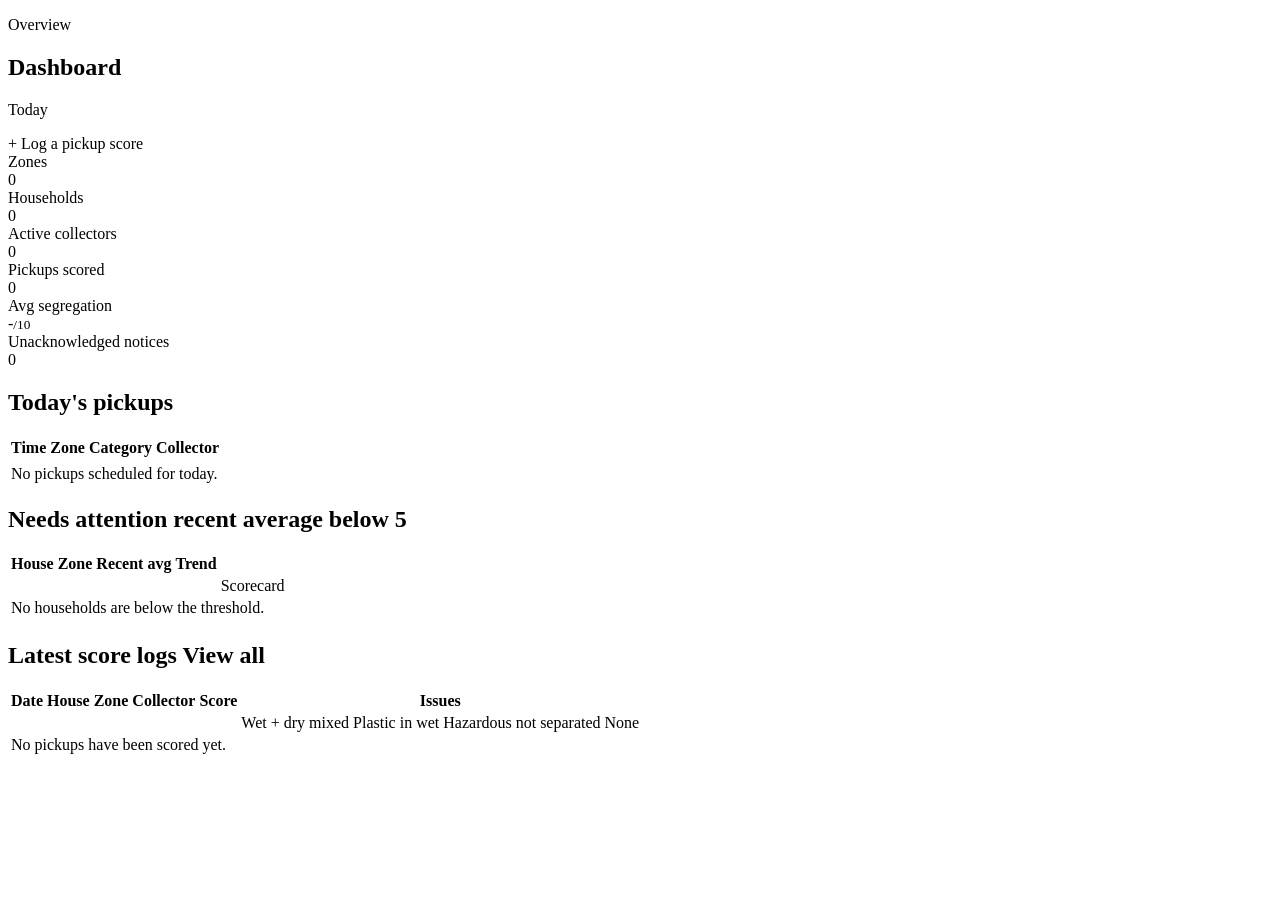
<file: src/main/resources/templates/index.html>
<!DOCTYPE html>
<html lang="en" xmlns:th="http://www.thymeleaf.org">
<head>
    <meta charset="UTF-8">
    <meta name="viewport" content="width=device-width, initial-scale=1.0">
    <title>Dashboard - Waste Collection</title>
    <link rel="stylesheet" th:href="@{/css/style.css}">
</head>
<body>
<div class="app-shell">
    <div th:replace="~{fragments/layout :: sidebar}"></div>

    <main class="main-content">
        <div class="page-head">
            <div>
                <p class="page-eyebrow">Overview</p>
                <h2 class="page-title">Dashboard</h2>
                <p class="page-sub" th:text="${#temporals.format(today, 'EEEE, d MMMM yyyy')}">Today</p>
            </div>
            <a class="btn btn-primary" th:href="@{/scores}">+ Log a pickup score</a>
        </div>

        <div class="stats">
            <a class="stat" th:href="@{/zones}">
                <div class="label">Zones</div>
                <div class="value" th:text="${zoneCount}">0</div>
            </a>
            <a class="stat" th:href="@{/households}">
                <div class="label">Households</div>
                <div class="value" th:text="${householdCount}">0</div>
            </a>
            <a class="stat" th:href="@{/collectors}">
                <div class="label">Active collectors</div>
                <div class="value" th:text="${collectorCount}">0</div>
            </a>
            <a class="stat" th:href="@{/scores}">
                <div class="label">Pickups scored</div>
                <div class="value" th:text="${scoreCount}">0</div>
            </a>
            <a class="stat" th:href="@{/reports}">
                <div class="label">Avg segregation</div>
                <div class="value">
                    <span th:text="${averageScore != null ? averageScore : '-'}">-</span><small>/10</small>
                </div>
            </a>
            <a class="stat" th:href="@{/notices}">
                <div class="label">Unacknowledged notices</div>
                <div class="value" th:text="${pendingNotices}">0</div>
            </a>
        </div>

        <div class="grid-2">
            <div class="panel">
                <h2>Today's pickups <span class="hint" th:text="${#lists.size(todaySchedules)} + ' scheduled'"></span></h2>
                <div class="table-wrap">
                    <table>
                        <thead>
                        <tr><th>Time</th><th>Zone</th><th>Category</th><th>Collector</th></tr>
                        </thead>
                        <tbody>
                        <tr th:each="s : ${todaySchedules}">
                            <td class="num" th:text="${s.startTime != null ? #temporals.format(s.startTime, 'HH:mm') : '-'} + ${s.endTime != null ? ' – ' + #temporals.format(s.endTime, 'HH:mm') : ''}"></td>
                            <td th:text="${s.zone.name}"></td>
                            <td><span class="badge" th:classappend="'cat-' + ${#strings.toLowerCase(s.wasteCategory)}" th:text="${s.wasteCategory}"></span></td>
                            <td th:text="${s.collector != null ? s.collector.name : 'Unassigned'}" th:classappend="${s.collector == null} ? 'muted'"></td>
                        </tr>
                        <tr th:if="${#lists.isEmpty(todaySchedules)}">
                            <td colspan="4" class="empty">No pickups scheduled for today.</td>
                        </tr>
                        </tbody>
                    </table>
                </div>
            </div>

            <div class="panel">
                <h2>Needs attention <span class="hint">recent average below 5</span></h2>
                <div class="table-wrap">
                    <table>
                        <thead>
                        <tr><th>House</th><th>Zone</th><th>Recent avg</th><th>Trend</th><th></th></tr>
                        </thead>
                        <tbody>
                        <tr th:each="h : ${attention}">
                            <td th:text="${h.household.houseNumber} + ' · ' + ${h.household.ownerName}"></td>
                            <td th:text="${h.household.zone.name}"></td>
                            <td><span class="score-pill" th:attr="data-score=${h.recentAverage}" th:text="${h.recentAverage}"></span></td>
                            <td th:class="'trend-' + ${#strings.toLowerCase(h.trend)}" th:text="${h.trend}"></td>
                            <td class="actions"><a class="btn btn-secondary btn-sm" th:href="@{/households/{id}(id=${h.household.id})}">Scorecard</a></td>
                        </tr>
                        <tr th:if="${#lists.isEmpty(attention)}">
                            <td colspan="5" class="empty">No households are below the threshold.</td>
                        </tr>
                        </tbody>
                    </table>
                </div>
            </div>
        </div>

        <div class="panel" style="margin-top: 22px">
            <h2>Latest score logs <a class="hint" th:href="@{/scores}">View all</a></h2>
            <div class="table-wrap">
                <table>
                    <thead>
                    <tr><th>Date</th><th>House</th><th>Zone</th><th>Collector</th><th>Score</th><th>Issues</th></tr>
                    </thead>
                    <tbody>
                    <tr th:each="s : ${recentScores}">
                        <td class="num" th:text="${s.pickupDate}"></td>
                        <td><a th:href="@{/households/{id}(id=${s.household.id})}" th:text="${s.household.houseNumber}"></a></td>
                        <td th:text="${s.household.zone.name}"></td>
                        <td th:text="${s.collector != null ? s.collector.name : '-'}"></td>
                        <td><span class="score-pill" th:attr="data-score=${s.score}" th:text="${s.score} + '/10'"></span></td>
                        <td>
                            <div class="flags">
                                <span class="flag" th:if="${s.wetDryMixed}">Wet + dry mixed</span>
                                <span class="flag" th:if="${s.plasticInWetWaste}">Plastic in wet</span>
                                <span class="flag" th:if="${s.hazardousNotSeparated}">Hazardous not separated</span>
                                <span class="muted" th:unless="${s.wetDryMixed or s.plasticInWetWaste or s.hazardousNotSeparated}">None</span>
                            </div>
                        </td>
                    </tr>
                    <tr th:if="${#lists.isEmpty(recentScores)}">
                        <td colspan="6" class="empty">No pickups have been scored yet.</td>
                    </tr>
                    </tbody>
                </table>
            </div>
        </div>
    </main>
</div>

<script th:src="@{/js/script.js}"></script>
</body>
</html>
</file>
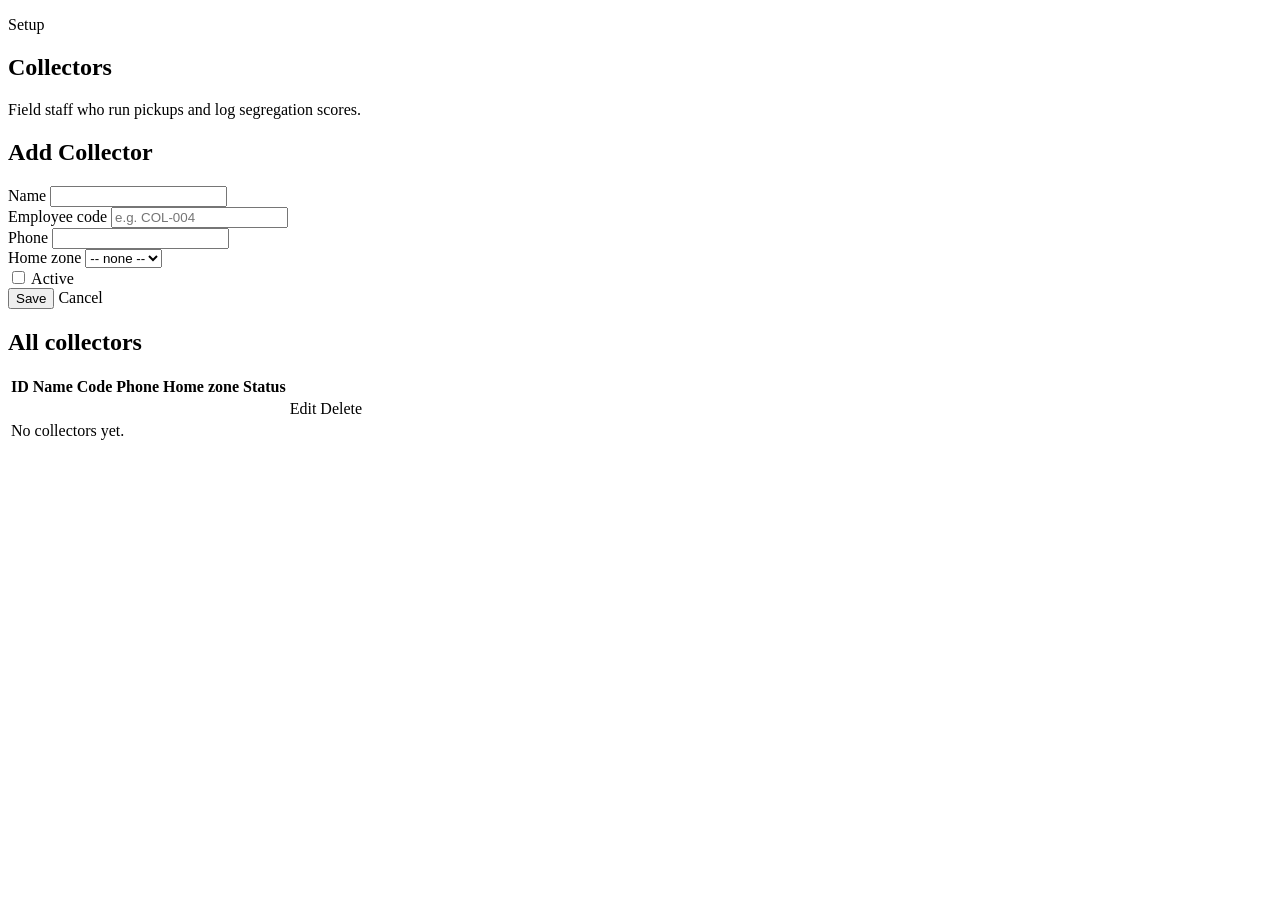
<file: src/main/resources/templates/collectors.html>
<!DOCTYPE html>
<html lang="en" xmlns:th="http://www.thymeleaf.org">
<head>
    <meta charset="UTF-8">
    <meta name="viewport" content="width=device-width, initial-scale=1.0">
    <title>Collectors - Waste Collection</title>
    <link rel="stylesheet" th:href="@{/css/style.css}">
</head>
<body>
<div class="app-shell">
    <div th:replace="~{fragments/layout :: sidebar}"></div>

    <main class="main-content">
        <div class="page-head">
            <div>
                <p class="page-eyebrow">Setup</p>
                <h2 class="page-title">Collectors</h2>
                <p class="page-sub">Field staff who run pickups and log segregation scores.</p>
            </div>
        </div>

        <div th:replace="~{fragments/layout :: flash}"></div>

        <div class="panel">
            <h2 th:text="${editing} ? 'Edit Collector' : 'Add Collector'">Add Collector</h2>
            <form class="entry-form" th:action="@{/collectors/save}" th:object="${collector}" method="post">
                <input type="hidden" th:field="*{id}">
                <div class="field">
                    <label for="name">Name</label>
                    <input type="text" th:field="*{name}" required maxlength="100">
                </div>
                <div class="field">
                    <label for="employeeCode">Employee code</label>
                    <input type="text" th:field="*{employeeCode}" placeholder="e.g. COL-004" maxlength="30">
                </div>
                <div class="field">
                    <label for="phone">Phone</label>
                    <input type="tel" th:field="*{phone}" pattern="[0-9+\- ]{6,15}" title="6 to 15 digits">
                </div>
                <div class="field">
                    <label for="zoneId">Home zone</label>
                    <select id="zoneId" name="zoneId">
                        <option value="">-- none --</option>
                        <option th:each="z : ${zones}" th:value="${z.id}" th:text="${z.name}"
                                th:selected="${collector.zone != null and collector.zone.id == z.id}"></option>
                    </select>
                </div>
                <div class="field">
                    <label class="check positive"><input type="checkbox" th:field="*{active}"> Active</label>
                </div>
                <div class="form-actions">
                    <button type="submit" class="btn btn-primary" th:text="${editing} ? 'Update' : 'Save'">Save</button>
                    <a th:if="${editing}" class="btn btn-secondary" th:href="@{/collectors}">Cancel</a>
                </div>
            </form>
        </div>

        <div class="panel">
            <h2>All collectors <span class="hint" th:text="${#lists.size(collectors)} + ' collectors'"></span></h2>
            <div class="table-wrap">
                <table>
                    <thead>
                    <tr><th>ID</th><th>Name</th><th>Code</th><th>Phone</th><th>Home zone</th><th>Status</th><th></th></tr>
                    </thead>
                    <tbody>
                    <tr th:each="c : ${collectors}">
                        <td class="num" th:text="${c.id}"></td>
                        <td th:text="${c.name}"></td>
                        <td th:text="${c.employeeCode}"></td>
                        <td th:text="${c.phone}"></td>
                        <td th:text="${c.zone != null ? c.zone.name : '-'}"></td>
                        <td>
                            <span class="badge" th:classappend="${c.active} ? 'grade-excellent' : 'status-inactive'"
                                  th:text="${c.active} ? 'Active' : 'Inactive'"></span>
                        </td>
                        <td class="actions">
                            <a class="btn btn-secondary btn-sm" th:href="@{/collectors/edit/{id}(id=${c.id})}">Edit</a>
                            <a class="btn btn-danger btn-sm delete-link" th:href="@{/collectors/delete/{id}(id=${c.id})}">Delete</a>
                        </td>
                    </tr>
                    <tr th:if="${#lists.isEmpty(collectors)}">
                        <td colspan="7" class="empty">No collectors yet.</td>
                    </tr>
                    </tbody>
                </table>
            </div>
        </div>
    </main>
</div>

<script th:src="@{/js/script.js}"></script>
</body>
</html>
</file>
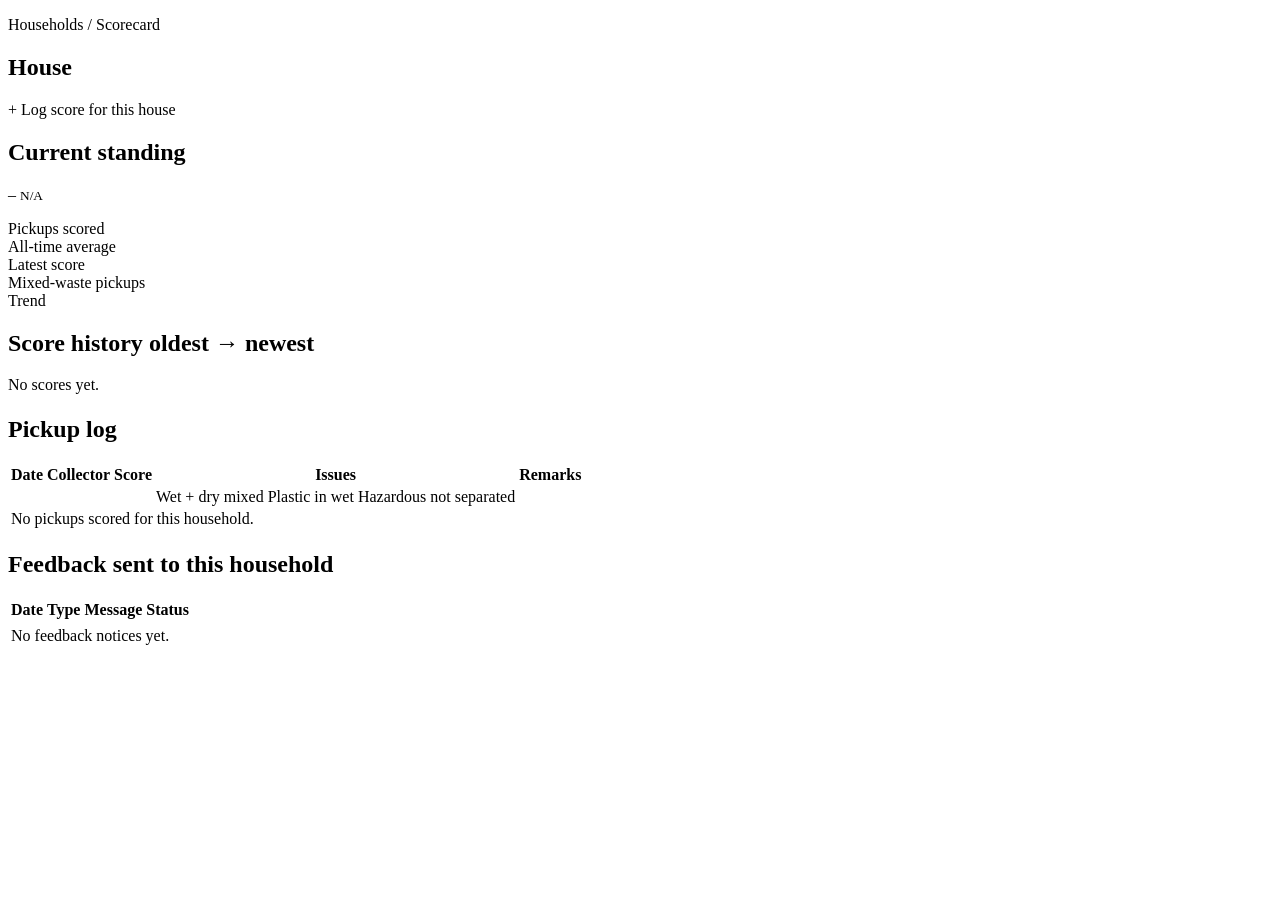
<file: src/main/resources/templates/household_scorecard.html>
<!DOCTYPE html>
<html lang="en" xmlns:th="http://www.thymeleaf.org">
<head>
    <meta charset="UTF-8">
    <meta name="viewport" content="width=device-width, initial-scale=1.0">
    <title>Household Scorecard - Waste Collection</title>
    <link rel="stylesheet" th:href="@{/css/style.css}">
</head>
<body>
<div class="app-shell">
    <div th:replace="~{fragments/layout :: sidebar}"></div>

    <main class="main-content">
        <div class="page-head">
            <div>
                <p class="page-eyebrow"><a th:href="@{/households}">Households</a> / Scorecard</p>
                <h2 class="page-title" th:text="'House ' + ${household.houseNumber} + ' – ' + ${household.ownerName}">House</h2>
                <p class="page-sub" th:text="${household.zone.name} + (${household.address} != null ? ' · ' + ${household.address} : '')"></p>
            </div>
            <a class="btn btn-primary" th:href="@{/scores(householdId=${household.id})}">+ Log score for this house</a>
        </div>

        <div class="grid-2">
            <div class="panel">
                <h2>Current standing <span class="hint" th:text="'last ' + ${recentWindow} + ' pickups'"></span></h2>
                <div class="scorecard-head">
                    <div class="big-score" th:classappend="'grade-' + ${#strings.toLowerCase(summary.grade == 'N/A' ? 'na' : summary.grade)}">
                        <span th:text="${summary.recentAverage != null ? summary.recentAverage : '–'}">–</span>
                        <small th:text="${summary.grade}">N/A</small>
                    </div>
                    <dl class="meta-list">
                        <dt>Pickups scored</dt><dd class="num" th:text="${summary.pickups}"></dd>
                        <dt>All-time average</dt><dd class="num" th:text="${summary.overallAverage != null ? summary.overallAverage : '-'}"></dd>
                        <dt>Latest score</dt><dd class="num" th:text="${summary.latestScore != null ? summary.latestScore + '/10' : '-'}"></dd>
                        <dt>Mixed-waste pickups</dt><dd class="num" th:text="${summary.mixedCount}"></dd>
                        <dt>Trend</dt><dd th:class="'trend-' + ${#strings.toLowerCase(summary.trend == 'No data' ? 'steady' : summary.trend)}" th:text="${summary.trend}"></dd>
                    </dl>
                </div>
            </div>

            <div class="panel">
                <h2>Score history <span class="hint">oldest → newest</span></h2>
                <div class="spark" th:unless="${#lists.isEmpty(scores)}">
                    <span th:each="i : ${#numbers.sequence(#lists.size(scores) - 1, 0, -1)}"
                          th:attr="data-value=${scores[i].score}"
                          th:title="${scores[i].pickupDate} + ': ' + ${scores[i].score} + '/10'"></span>
                </div>
                <p class="empty" th:if="${#lists.isEmpty(scores)}">No scores yet.</p>
            </div>
        </div>

        <div class="panel" style="margin-top: 22px">
            <h2>Pickup log</h2>
            <div class="table-wrap">
                <table>
                    <thead>
                    <tr><th>Date</th><th>Collector</th><th>Score</th><th>Issues</th><th>Remarks</th></tr>
                    </thead>
                    <tbody>
                    <tr th:each="s : ${scores}">
                        <td class="num" th:text="${s.pickupDate}"></td>
                        <td th:text="${s.collector != null ? s.collector.name : '-'}"></td>
                        <td><span class="score-pill" th:attr="data-score=${s.score}" th:text="${s.score} + '/10'"></span></td>
                        <td>
                            <div class="flags">
                                <span class="flag" th:if="${s.wetDryMixed}">Wet + dry mixed</span>
                                <span class="flag" th:if="${s.plasticInWetWaste}">Plastic in wet</span>
                                <span class="flag" th:if="${s.hazardousNotSeparated}">Hazardous not separated</span>
                            </div>
                        </td>
                        <td class="muted" th:text="${s.remarks}"></td>
                    </tr>
                    <tr th:if="${#lists.isEmpty(scores)}">
                        <td colspan="5" class="empty">No pickups scored for this household.</td>
                    </tr>
                    </tbody>
                </table>
            </div>
        </div>

        <div class="panel">
            <h2>Feedback sent to this household</h2>
            <div class="table-wrap">
                <table>
                    <thead>
                    <tr><th>Date</th><th>Type</th><th>Message</th><th>Status</th></tr>
                    </thead>
                    <tbody>
                    <tr th:each="n : ${notices}">
                        <td class="num" th:text="${n.issuedDate}"></td>
                        <td><span class="badge" th:classappend="'type-' + ${#strings.toLowerCase(n.noticeType)}" th:text="${n.noticeType}"></span></td>
                        <td class="notice-msg" th:text="${n.message}"></td>
                        <td><span class="badge" th:classappend="'status-' + ${#strings.toLowerCase(n.status)}" th:text="${n.status}"></span></td>
                    </tr>
                    <tr th:if="${#lists.isEmpty(notices)}">
                        <td colspan="4" class="empty">No feedback notices yet.</td>
                    </tr>
                    </tbody>
                </table>
            </div>
        </div>
    </main>
</div>

<script th:src="@{/js/script.js}"></script>
</body>
</html>
</file>
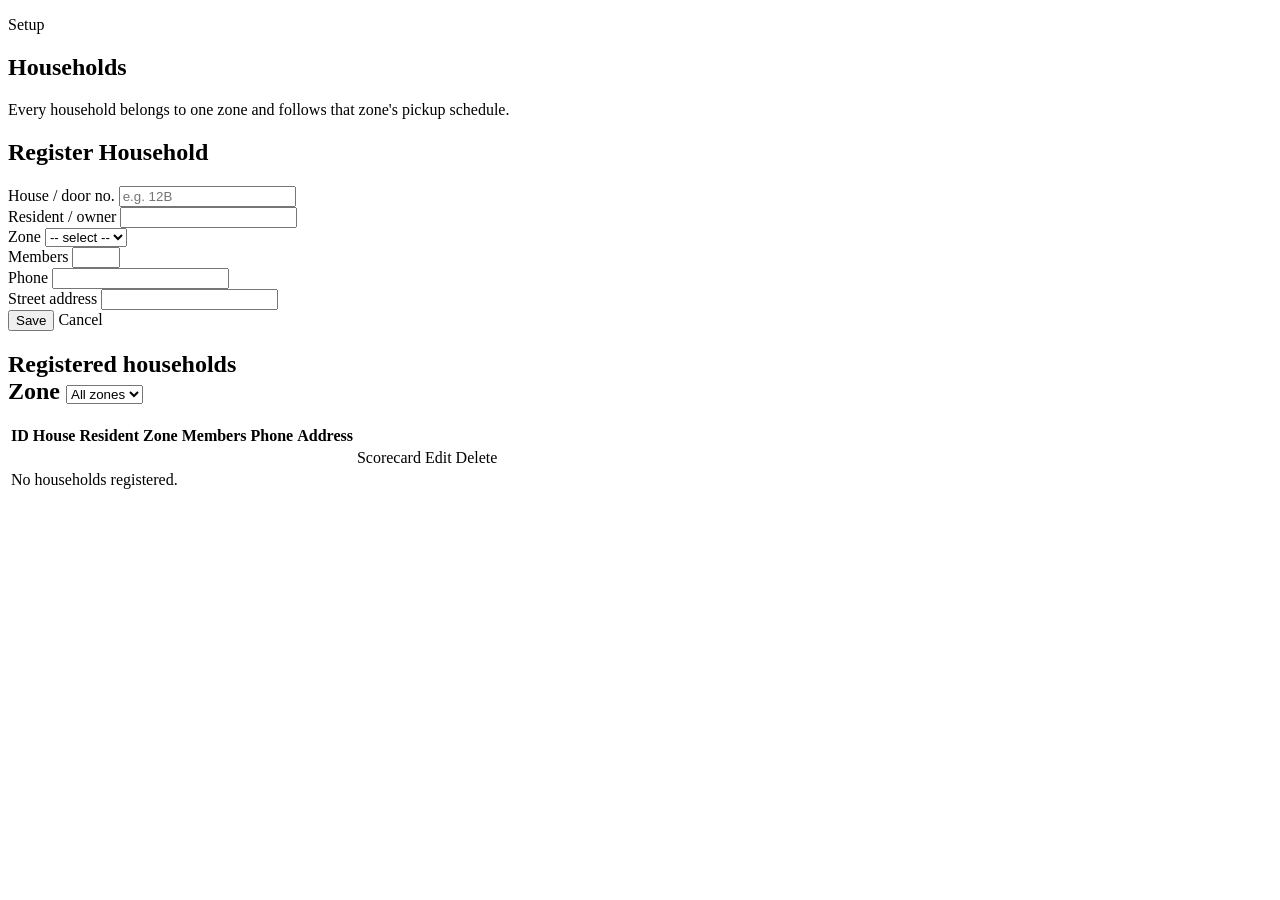
<file: src/main/resources/templates/households.html>
<!DOCTYPE html>
<html lang="en" xmlns:th="http://www.thymeleaf.org">
<head>
    <meta charset="UTF-8">
    <meta name="viewport" content="width=device-width, initial-scale=1.0">
    <title>Households - Waste Collection</title>
    <link rel="stylesheet" th:href="@{/css/style.css}">
</head>
<body>
<div class="app-shell">
    <div th:replace="~{fragments/layout :: sidebar}"></div>

    <main class="main-content">
        <div class="page-head">
            <div>
                <p class="page-eyebrow">Setup</p>
                <h2 class="page-title">Households</h2>
                <p class="page-sub">Every household belongs to one zone and follows that zone's pickup schedule.</p>
            </div>
        </div>

        <div th:replace="~{fragments/layout :: flash}"></div>

        <div class="panel">
            <h2 th:text="${editing} ? 'Edit Household' : 'Register Household'">Register Household</h2>
            <form class="entry-form" th:action="@{/households/save}" th:object="${household}" method="post">
                <input type="hidden" th:field="*{id}">
                <div class="field">
                    <label for="houseNumber">House / door no.</label>
                    <input type="text" th:field="*{houseNumber}" placeholder="e.g. 12B" required maxlength="30">
                </div>
                <div class="field">
                    <label for="ownerName">Resident / owner</label>
                    <input type="text" th:field="*{ownerName}" required maxlength="100">
                </div>
                <div class="field">
                    <label for="zoneId">Zone</label>
                    <select id="zoneId" name="zoneId" required>
                        <option value="">-- select --</option>
                        <option th:each="z : ${zones}" th:value="${z.id}" th:text="${z.name}"
                                th:selected="${household.zone != null and household.zone.id == z.id}"></option>
                    </select>
                </div>
                <div class="field">
                    <label for="memberCount">Members</label>
                    <input type="number" min="1" max="50" th:field="*{memberCount}">
                </div>
                <div class="field">
                    <label for="phone">Phone</label>
                    <input type="tel" th:field="*{phone}" pattern="[0-9+\- ]{6,15}" title="6 to 15 digits">
                </div>
                <div class="field">
                    <label for="address">Street address</label>
                    <input type="text" th:field="*{address}" maxlength="250">
                </div>
                <div class="form-actions">
                    <button type="submit" class="btn btn-primary" th:text="${editing} ? 'Update' : 'Save'">Save</button>
                    <a th:if="${editing}" class="btn btn-secondary" th:href="@{/households}">Cancel</a>
                </div>
            </form>
        </div>

        <div class="panel">
            <h2>
                <span>Registered households <span class="hint" th:text="${#lists.size(households)} + ' shown'"></span></span>
                <form class="filter-bar" th:action="@{/households}" method="get" th:unless="${editing}">
                    <label class="hint" for="filterZone">Zone</label>
                    <select id="filterZone" name="zoneId" class="auto-submit">
                        <option value="">All zones</option>
                        <option th:each="z : ${zones}" th:value="${z.id}" th:text="${z.name}"
                                th:selected="${selectedZoneId == z.id}"></option>
                    </select>
                </form>
            </h2>
            <div class="table-wrap">
                <table>
                    <thead>
                    <tr><th>ID</th><th>House</th><th>Resident</th><th>Zone</th><th>Members</th><th>Phone</th><th>Address</th><th></th></tr>
                    </thead>
                    <tbody>
                    <tr th:each="h : ${households}">
                        <td class="num" th:text="${h.id}"></td>
                        <td><a th:href="@{/households/{id}(id=${h.id})}" th:text="${h.houseNumber}"></a></td>
                        <td th:text="${h.ownerName}"></td>
                        <td th:text="${h.zone.name}"></td>
                        <td class="num" th:text="${h.memberCount}"></td>
                        <td th:text="${h.phone}"></td>
                        <td th:text="${h.address}"></td>
                        <td class="actions">
                            <a class="btn btn-secondary btn-sm" th:href="@{/households/{id}(id=${h.id})}">Scorecard</a>
                            <a class="btn btn-secondary btn-sm" th:href="@{/households/edit/{id}(id=${h.id})}">Edit</a>
                            <a class="btn btn-danger btn-sm delete-link" th:href="@{/households/delete/{id}(id=${h.id})}">Delete</a>
                        </td>
                    </tr>
                    <tr th:if="${#lists.isEmpty(households)}">
                        <td colspan="8" class="empty">No households registered.</td>
                    </tr>
                    </tbody>
                </table>
            </div>
        </div>
    </main>
</div>

<script th:src="@{/js/script.js}"></script>
</body>
</html>
</file>
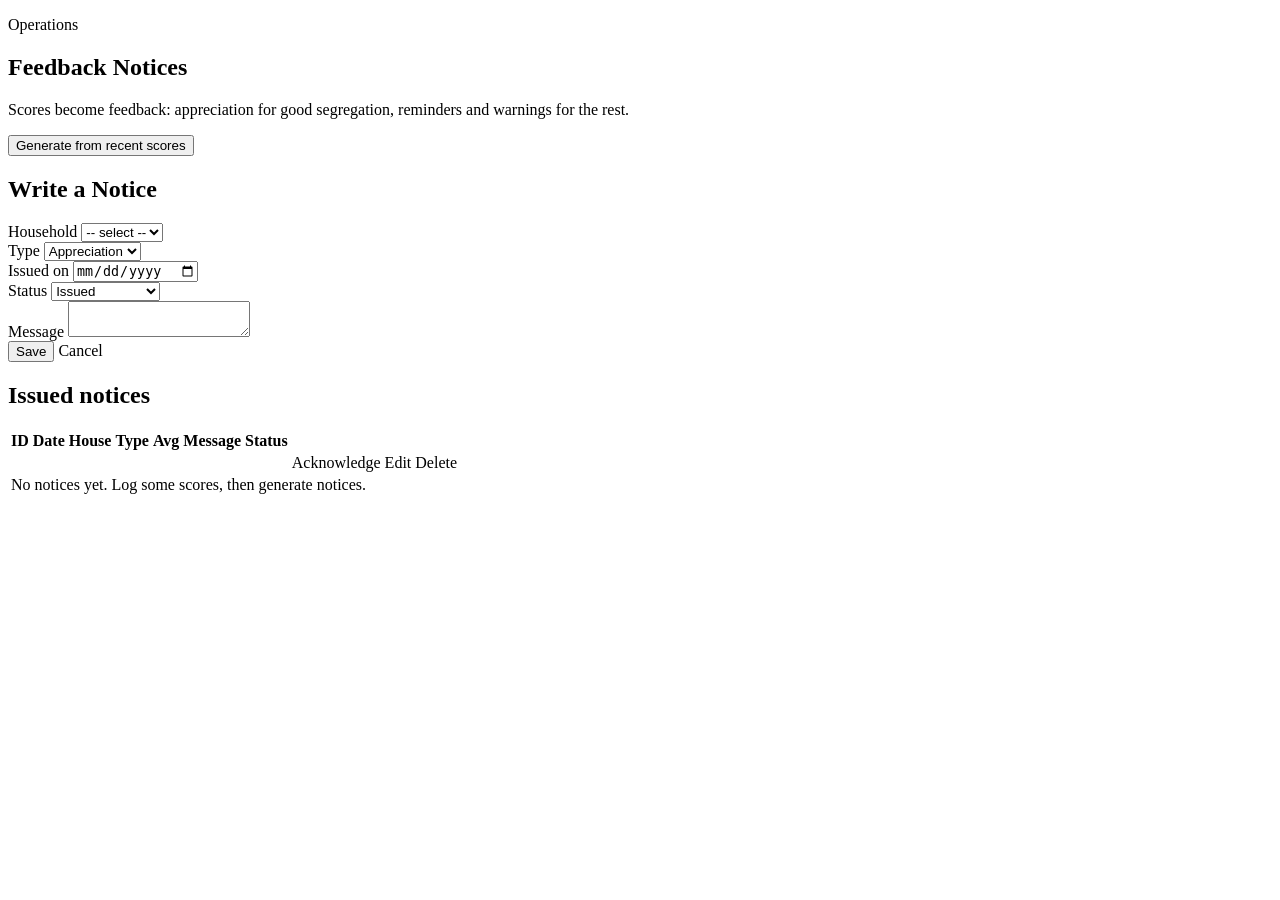
<file: src/main/resources/templates/notices.html>
<!DOCTYPE html>
<html lang="en" xmlns:th="http://www.thymeleaf.org">
<head>
    <meta charset="UTF-8">
    <meta name="viewport" content="width=device-width, initial-scale=1.0">
    <title>Feedback Notices - Waste Collection</title>
    <link rel="stylesheet" th:href="@{/css/style.css}">
</head>
<body>
<div class="app-shell">
    <div th:replace="~{fragments/layout :: sidebar}"></div>

    <main class="main-content">
        <div class="page-head">
            <div>
                <p class="page-eyebrow">Operations</p>
                <h2 class="page-title">Feedback Notices</h2>
                <p class="page-sub">Scores become feedback: appreciation for good segregation, reminders and warnings for the rest.</p>
            </div>
            <form th:action="@{/notices/generate}" method="post">
                <button type="submit" class="btn btn-primary">Generate from recent scores</button>
            </form>
        </div>

        <div th:replace="~{fragments/layout :: flash}"></div>

        <div class="panel">
            <h2 th:text="${editing} ? 'Edit Notice' : 'Write a Notice'">Write a Notice</h2>
            <form class="entry-form" th:action="@{/notices/save}" th:object="${notice}" method="post">
                <input type="hidden" th:field="*{id}">
                <input type="hidden" th:field="*{averageScore}">
                <div class="field">
                    <label for="householdId">Household</label>
                    <select id="householdId" name="householdId" required>
                        <option value="">-- select --</option>
                        <option th:each="h : ${households}" th:value="${h.id}"
                                th:text="${h.zone.name} + ' · ' + ${h.houseNumber} + ' – ' + ${h.ownerName}"
                                th:selected="${notice.household != null and notice.household.id == h.id}"></option>
                    </select>
                </div>
                <div class="field">
                    <label for="noticeType">Type</label>
                    <select th:field="*{noticeType}">
                        <option value="Appreciation">Appreciation</option>
                        <option value="Reminder">Reminder</option>
                        <option value="Warning">Warning</option>
                    </select>
                </div>
                <div class="field">
                    <label for="issuedDate">Issued on</label>
                    <input type="date" th:field="*{issuedDate}" required>
                </div>
                <div class="field">
                    <label for="status">Status</label>
                    <select th:field="*{status}">
                        <option value="Issued">Issued</option>
                        <option value="Acknowledged">Acknowledged</option>
                    </select>
                </div>
                <div class="field wide">
                    <label for="message">Message</label>
                    <textarea th:field="*{message}" maxlength="500" required></textarea>
                </div>
                <div class="form-actions">
                    <button type="submit" class="btn btn-primary" th:text="${editing} ? 'Update' : 'Save'">Save</button>
                    <a th:if="${editing}" class="btn btn-secondary" th:href="@{/notices}">Cancel</a>
                </div>
            </form>
        </div>

        <div class="panel">
            <h2>Issued notices <span class="hint" th:text="${#lists.size(notices)} + ' notices'"></span></h2>
            <div class="table-wrap">
                <table>
                    <thead>
                    <tr><th>ID</th><th>Date</th><th>House</th><th>Type</th><th>Avg</th><th>Message</th><th>Status</th><th></th></tr>
                    </thead>
                    <tbody>
                    <tr th:each="n : ${notices}">
                        <td class="num" th:text="${n.id}"></td>
                        <td class="num" th:text="${n.issuedDate}"></td>
                        <td><a th:href="@{/households/{id}(id=${n.household.id})}" th:text="${n.household.houseNumber} + ' – ' + ${n.household.ownerName}"></a></td>
                        <td><span class="badge" th:classappend="'type-' + ${#strings.toLowerCase(n.noticeType)}" th:text="${n.noticeType}"></span></td>
                        <td class="num" th:text="${n.averageScore != null ? n.averageScore : '-'}"></td>
                        <td class="notice-msg" th:text="${n.message}"></td>
                        <td><span class="badge" th:classappend="'status-' + ${#strings.toLowerCase(n.status)}" th:text="${n.status}"></span></td>
                        <td class="actions">
                            <a th:if="${n.status == 'Issued'}" class="btn btn-secondary btn-sm" th:href="@{/notices/acknowledge/{id}(id=${n.id})}">Acknowledge</a>
                            <a class="btn btn-secondary btn-sm" th:href="@{/notices/edit/{id}(id=${n.id})}">Edit</a>
                            <a class="btn btn-danger btn-sm delete-link" th:href="@{/notices/delete/{id}(id=${n.id})}">Delete</a>
                        </td>
                    </tr>
                    <tr th:if="${#lists.isEmpty(notices)}">
                        <td colspan="8" class="empty">No notices yet. Log some scores, then generate notices.</td>
                    </tr>
                    </tbody>
                </table>
            </div>
        </div>
    </main>
</div>

<script th:src="@{/js/script.js}"></script>
</body>
</html>
</file>
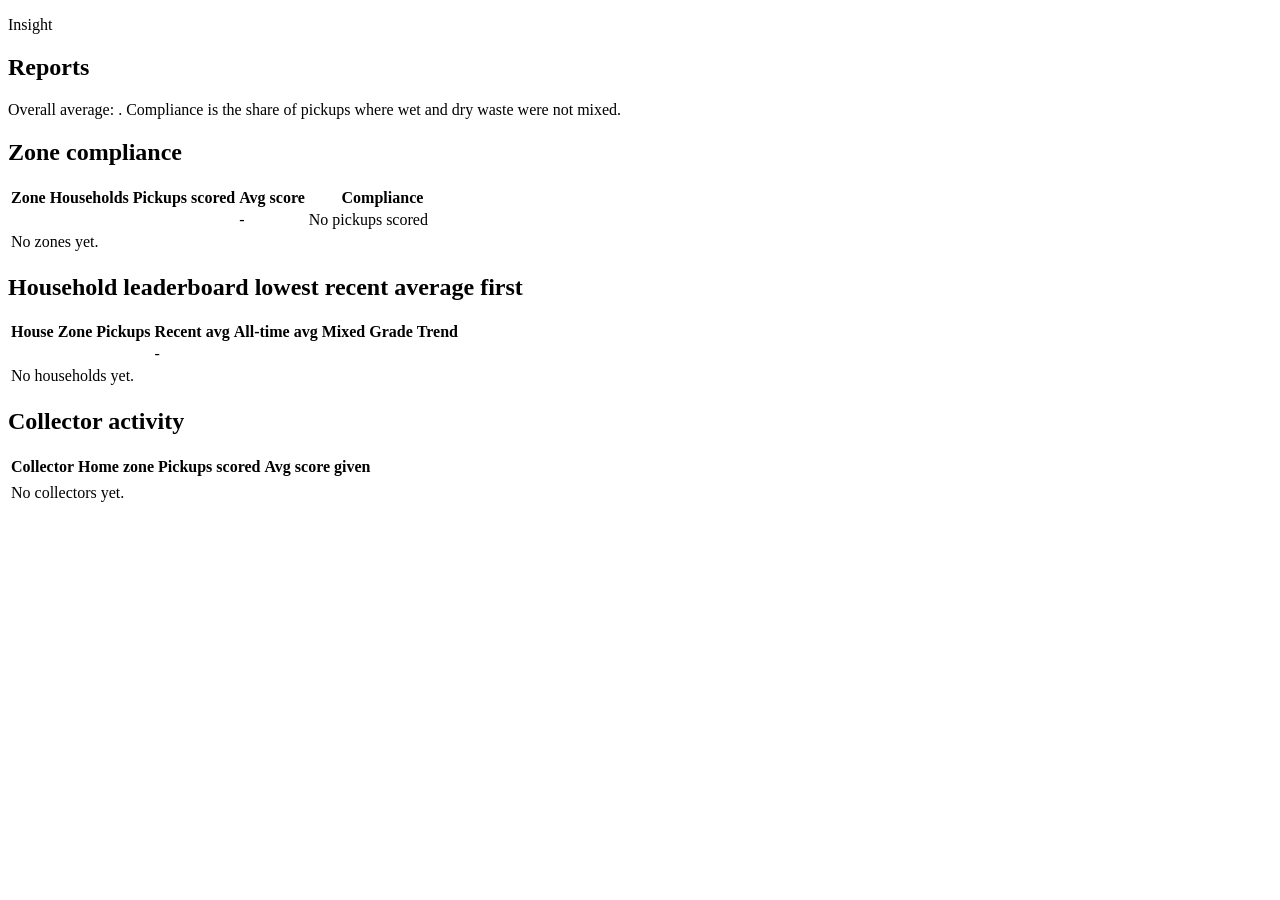
<file: src/main/resources/templates/reports.html>
<!DOCTYPE html>
<html lang="en" xmlns:th="http://www.thymeleaf.org">
<head>
    <meta charset="UTF-8">
    <meta name="viewport" content="width=device-width, initial-scale=1.0">
    <title>Reports - Waste Collection</title>
    <link rel="stylesheet" th:href="@{/css/style.css}">
</head>
<body>
<div class="app-shell">
    <div th:replace="~{fragments/layout :: sidebar}"></div>

    <main class="main-content">
        <div class="page-head">
            <div>
                <p class="page-eyebrow">Insight</p>
                <h2 class="page-title">Reports</h2>
                <p class="page-sub">
                    Overall average:
                    <b th:text="${overallAverage != null ? overallAverage + '/10' : 'no scores yet'}"></b>.
                    Compliance is the share of pickups where wet and dry waste were not mixed.
                </p>
            </div>
        </div>

        <div class="panel">
            <h2>Zone compliance</h2>
            <div class="table-wrap">
                <table>
                    <thead>
                    <tr><th>Zone</th><th>Households</th><th>Pickups scored</th><th>Avg score</th><th style="width: 34%">Compliance</th></tr>
                    </thead>
                    <tbody>
                    <tr th:each="z : ${zoneSummaries}">
                        <td th:text="${z.zone.name}"></td>
                        <td class="num" th:text="${z.households}"></td>
                        <td class="num" th:text="${z.pickups}"></td>
                        <td>
                            <span th:if="${z.averageScore != null}" class="score-pill" th:attr="data-score=${z.averageScore}" th:text="${z.averageScore}"></span>
                            <span th:unless="${z.averageScore != null}" class="muted">-</span>
                        </td>
                        <td>
                            <div class="bar-cell" th:if="${z.compliancePercent != null}">
                                <div class="bar"><span th:attr="data-width=${z.compliancePercent},data-tone='score'"></span></div>
                                <span class="num" th:text="${z.compliancePercent} + '%'"></span>
                            </div>
                            <span th:unless="${z.compliancePercent != null}" class="muted">No pickups scored</span>
                        </td>
                    </tr>
                    <tr th:if="${#lists.isEmpty(zoneSummaries)}">
                        <td colspan="5" class="empty">No zones yet.</td>
                    </tr>
                    </tbody>
                </table>
            </div>
        </div>

        <div class="panel">
            <h2>Household leaderboard <span class="hint">lowest recent average first</span></h2>
            <div class="table-wrap">
                <table>
                    <thead>
                    <tr><th>House</th><th>Zone</th><th>Pickups</th><th>Recent avg</th><th>All-time avg</th><th>Mixed</th><th>Grade</th><th>Trend</th></tr>
                    </thead>
                    <tbody>
                    <tr th:each="h : ${householdSummaries}">
                        <td><a th:href="@{/households/{id}(id=${h.household.id})}" th:text="${h.household.houseNumber} + ' – ' + ${h.household.ownerName}"></a></td>
                        <td th:text="${h.household.zone.name}"></td>
                        <td class="num" th:text="${h.pickups}"></td>
                        <td>
                            <span th:if="${h.recentAverage != null}" class="score-pill" th:attr="data-score=${h.recentAverage}" th:text="${h.recentAverage}"></span>
                            <span th:unless="${h.recentAverage != null}" class="muted">-</span>
                        </td>
                        <td class="num" th:text="${h.overallAverage != null ? h.overallAverage : '-'}"></td>
                        <td class="num" th:text="${h.mixedCount}"></td>
                        <td><span class="badge" th:classappend="'grade-' + ${h.grade == 'N/A' ? 'na' : #strings.toLowerCase(h.grade)}" th:text="${h.grade}"></span></td>
                        <td th:class="'trend-' + ${h.trend == 'No data' ? 'steady' : #strings.toLowerCase(h.trend)}" th:text="${h.trend}"></td>
                    </tr>
                    <tr th:if="${#lists.isEmpty(householdSummaries)}">
                        <td colspan="8" class="empty">No households yet.</td>
                    </tr>
                    </tbody>
                </table>
            </div>
        </div>

        <div class="panel">
            <h2>Collector activity</h2>
            <div class="table-wrap">
                <table>
                    <thead>
                    <tr><th>Collector</th><th>Home zone</th><th>Pickups scored</th><th>Avg score given</th></tr>
                    </thead>
                    <tbody>
                    <tr th:each="c : ${collectorSummaries}">
                        <td th:text="${c.collector.name}"></td>
                        <td th:text="${c.collector.zone != null ? c.collector.zone.name : '-'}"></td>
                        <td class="num" th:text="${c.logs}"></td>
                        <td class="num" th:text="${c.averageGiven != null ? c.averageGiven : '-'}"></td>
                    </tr>
                    <tr th:if="${#lists.isEmpty(collectorSummaries)}">
                        <td colspan="4" class="empty">No collectors yet.</td>
                    </tr>
                    </tbody>
                </table>
            </div>
        </div>
    </main>
</div>

<script th:src="@{/js/script.js}"></script>
</body>
</html>
</file>
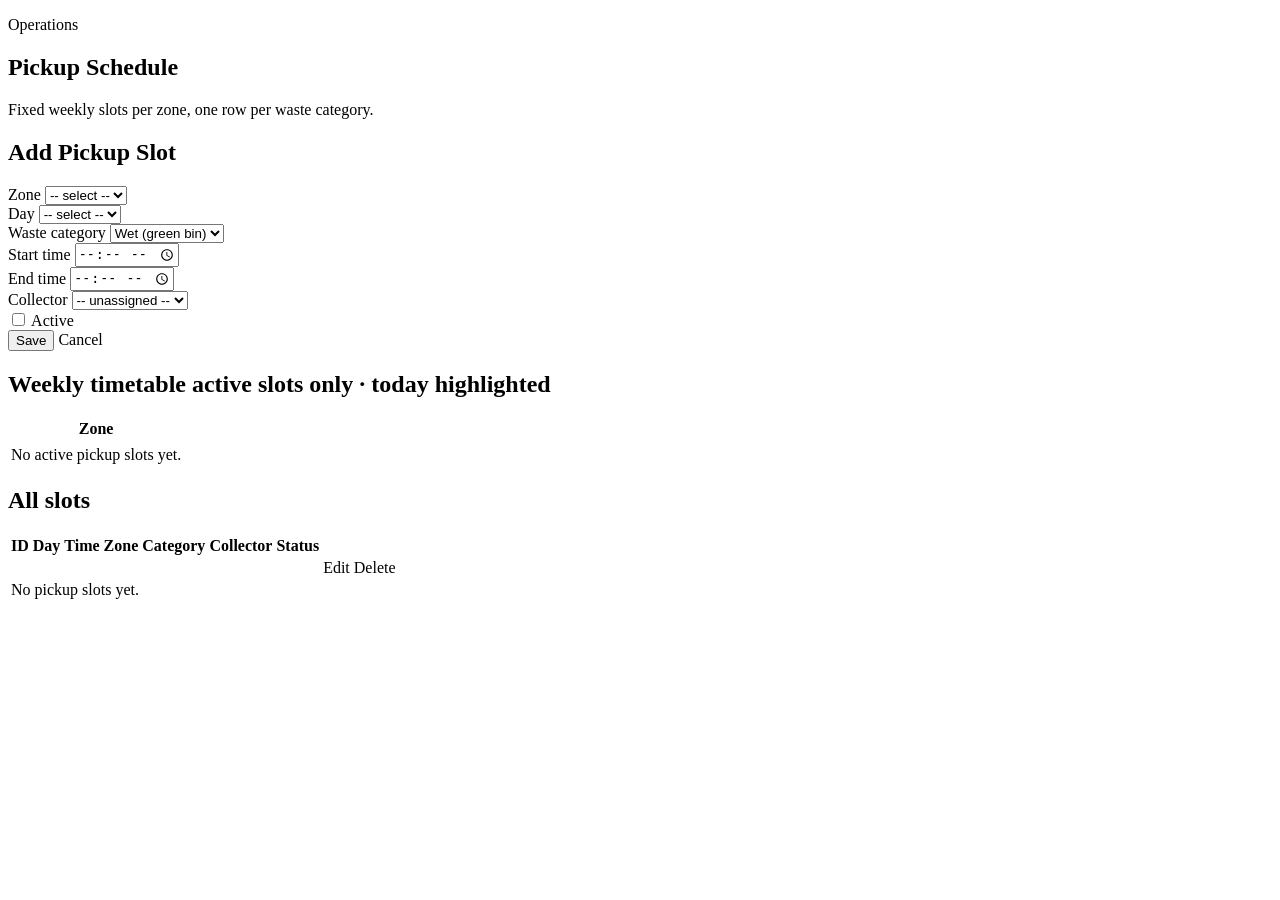
<file: src/main/resources/templates/schedules.html>
<!DOCTYPE html>
<html lang="en" xmlns:th="http://www.thymeleaf.org">
<head>
    <meta charset="UTF-8">
    <meta name="viewport" content="width=device-width, initial-scale=1.0">
    <title>Pickup Schedule - Waste Collection</title>
    <link rel="stylesheet" th:href="@{/css/style.css}">
</head>
<body>
<div class="app-shell">
    <div th:replace="~{fragments/layout :: sidebar}"></div>

    <main class="main-content">
        <div class="page-head">
            <div>
                <p class="page-eyebrow">Operations</p>
                <h2 class="page-title">Pickup Schedule</h2>
                <p class="page-sub">Fixed weekly slots per zone, one row per waste category.</p>
            </div>
        </div>

        <div th:replace="~{fragments/layout :: flash}"></div>

        <div class="panel">
            <h2 th:text="${editing} ? 'Edit Pickup Slot' : 'Add Pickup Slot'">Add Pickup Slot</h2>
            <form class="entry-form validate-times" th:action="@{/schedules/save}" th:object="${schedule}" method="post">
                <input type="hidden" th:field="*{id}">
                <div class="field">
                    <label for="zoneId">Zone</label>
                    <select id="zoneId" name="zoneId" required>
                        <option value="">-- select --</option>
                        <option th:each="z : ${zones}" th:value="${z.id}" th:text="${z.name}"
                                th:selected="${schedule.zone != null and schedule.zone.id == z.id}"></option>
                    </select>
                </div>
                <div class="field">
                    <label for="dayOfWeek">Day</label>
                    <select th:field="*{dayOfWeek}" required>
                        <option value="">-- select --</option>
                        <option th:each="d : ${days}" th:value="${d}" th:text="${#strings.capitalize(#strings.toLowerCase(d))}"></option>
                    </select>
                </div>
                <div class="field">
                    <label for="wasteCategory">Waste category</label>
                    <select th:field="*{wasteCategory}" required>
                        <option value="Wet">Wet (green bin)</option>
                        <option value="Dry">Dry (blue bin)</option>
                        <option value="Recyclable">Recyclable</option>
                        <option value="Hazardous">Hazardous</option>
                    </select>
                </div>
                <div class="field">
                    <label for="startTime">Start time</label>
                    <input type="time" th:field="*{startTime}" required>
                </div>
                <div class="field">
                    <label for="endTime">End time</label>
                    <input type="time" th:field="*{endTime}" required>
                </div>
                <div class="field">
                    <label for="collectorId">Collector</label>
                    <select id="collectorId" name="collectorId">
                        <option value="">-- unassigned --</option>
                        <option th:each="c : ${collectors}" th:value="${c.id}" th:text="${c.name}"
                                th:selected="${schedule.collector != null and schedule.collector.id == c.id}"></option>
                    </select>
                </div>
                <div class="field">
                    <label class="check positive"><input type="checkbox" th:field="*{active}"> Active</label>
                </div>
                <div class="form-actions">
                    <button type="submit" class="btn btn-primary" th:text="${editing} ? 'Update' : 'Save'">Save</button>
                    <a th:if="${editing}" class="btn btn-secondary" th:href="@{/schedules}">Cancel</a>
                </div>
            </form>
        </div>

        <div class="panel">
            <h2>Weekly timetable <span class="hint">active slots only · today highlighted</span></h2>
            <div class="table-wrap">
                <table class="timetable">
                    <thead>
                    <tr>
                        <th>Zone</th>
                        <th th:each="d : ${days}" th:classappend="${d == todayDay} ? 'today'"
                            th:text="${#strings.substring(d, 0, 3)}"></th>
                    </tr>
                    </thead>
                    <tbody>
                    <tr th:each="row : ${grid}">
                        <td class="zone-cell" th:text="${row.key}"></td>
                        <td th:each="d : ${days}" th:classappend="${d == todayDay} ? 'today'">
                            <span th:each="s : ${row.value[d.name()]}" class="slot" th:classappend="'cat-' + ${#strings.toLowerCase(s.wasteCategory)}">
                                <b th:text="${s.wasteCategory}"></b>
                                <small th:text="${#temporals.format(s.startTime, 'HH:mm')} + '–' + ${#temporals.format(s.endTime, 'HH:mm')}"></small>
                            </span>
                        </td>
                    </tr>
                    <tr th:if="${grid.isEmpty()}">
                        <td th:colspan="${#arrays.length(days) + 1}" class="empty">No active pickup slots yet.</td>
                    </tr>
                    </tbody>
                </table>
            </div>
        </div>

        <div class="panel">
            <h2>All slots <span class="hint" th:text="${#lists.size(schedules)} + ' slots'"></span></h2>
            <div class="table-wrap">
                <table>
                    <thead>
                    <tr><th>ID</th><th>Day</th><th>Time</th><th>Zone</th><th>Category</th><th>Collector</th><th>Status</th><th></th></tr>
                    </thead>
                    <tbody>
                    <tr th:each="s : ${schedules}">
                        <td class="num" th:text="${s.id}"></td>
                        <td th:text="${#strings.capitalize(#strings.toLowerCase(s.dayOfWeek))}"></td>
                        <td class="num" th:text="${#temporals.format(s.startTime, 'HH:mm')} + ' – ' + ${#temporals.format(s.endTime, 'HH:mm')}"></td>
                        <td th:text="${s.zone.name}"></td>
                        <td><span class="badge" th:classappend="'cat-' + ${#strings.toLowerCase(s.wasteCategory)}" th:text="${s.wasteCategory}"></span></td>
                        <td th:text="${s.collector != null ? s.collector.name : 'Unassigned'}" th:classappend="${s.collector == null} ? 'muted'"></td>
                        <td><span class="badge" th:classappend="${s.active} ? 'grade-excellent' : 'status-inactive'" th:text="${s.active} ? 'Active' : 'Paused'"></span></td>
                        <td class="actions">
                            <a class="btn btn-secondary btn-sm" th:href="@{/schedules/edit/{id}(id=${s.id})}">Edit</a>
                            <a class="btn btn-danger btn-sm delete-link" th:href="@{/schedules/delete/{id}(id=${s.id})}">Delete</a>
                        </td>
                    </tr>
                    <tr th:if="${#lists.isEmpty(schedules)}">
                        <td colspan="8" class="empty">No pickup slots yet.</td>
                    </tr>
                    </tbody>
                </table>
            </div>
        </div>
    </main>
</div>

<script th:src="@{/js/script.js}"></script>
</body>
</html>
</file>
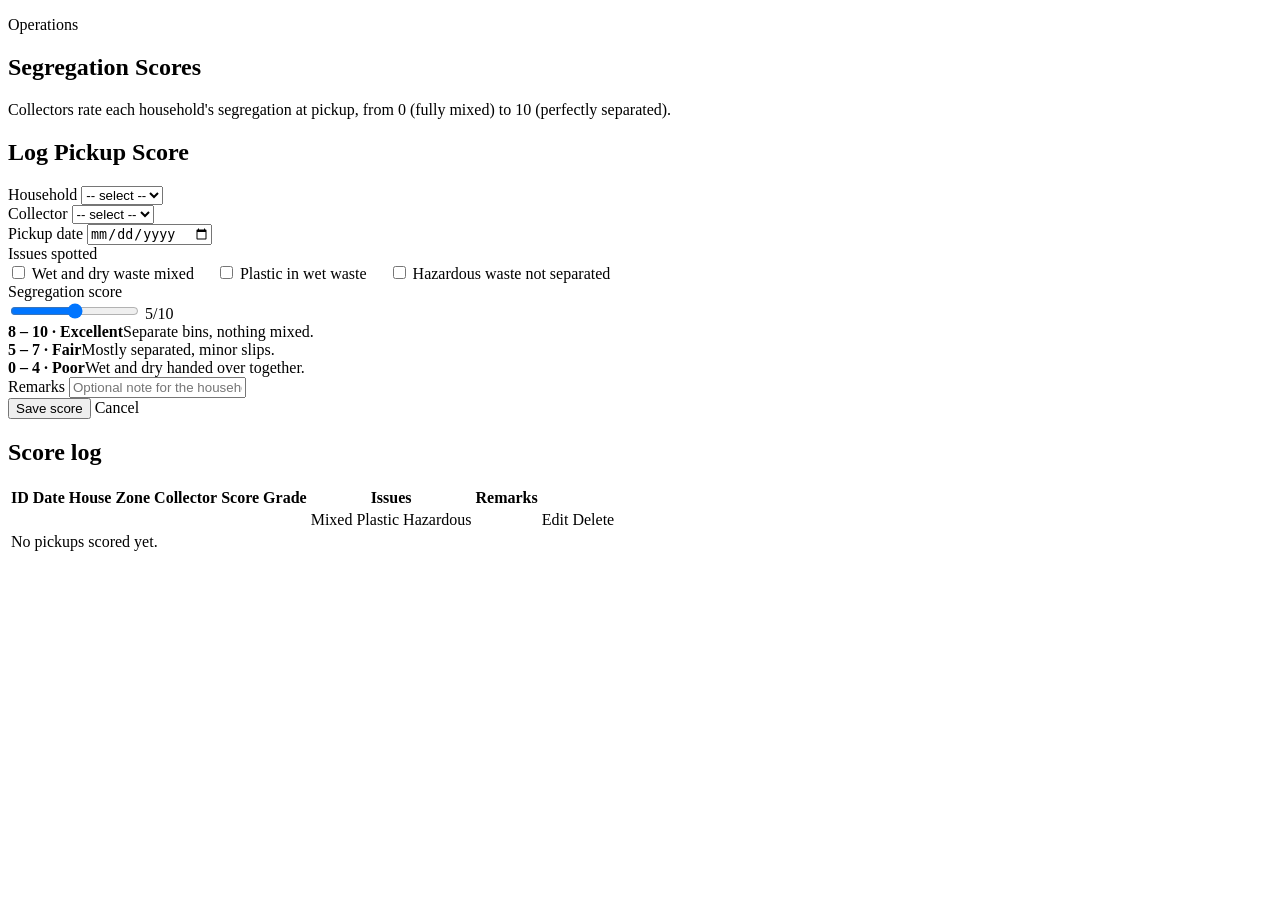
<file: src/main/resources/templates/scores.html>
<!DOCTYPE html>
<html lang="en" xmlns:th="http://www.thymeleaf.org">
<head>
    <meta charset="UTF-8">
    <meta name="viewport" content="width=device-width, initial-scale=1.0">
    <title>Segregation Scores - Waste Collection</title>
    <link rel="stylesheet" th:href="@{/css/style.css}">
</head>
<body>
<div class="app-shell">
    <div th:replace="~{fragments/layout :: sidebar}"></div>

    <main class="main-content">
        <div class="page-head">
            <div>
                <p class="page-eyebrow">Operations</p>
                <h2 class="page-title">Segregation Scores</h2>
                <p class="page-sub">Collectors rate each household's segregation at pickup, from 0 (fully mixed) to 10 (perfectly separated).</p>
            </div>
        </div>

        <div th:replace="~{fragments/layout :: flash}"></div>

        <div class="panel">
            <h2 th:text="${editing} ? 'Edit Score Log' : 'Log Pickup Score'">Log Pickup Score</h2>
            <form class="entry-form score-form" th:action="@{/scores/save}" th:object="${score}" method="post">
                <input type="hidden" th:field="*{id}">
                <div class="field">
                    <label for="householdId">Household</label>
                    <select id="householdId" name="householdId" required>
                        <option value="">-- select --</option>
                        <option th:each="h : ${households}" th:value="${h.id}"
                                th:text="${h.zone.name} + ' · ' + ${h.houseNumber} + ' – ' + ${h.ownerName}"
                                th:selected="${score.household != null and score.household.id == h.id}"></option>
                    </select>
                </div>
                <div class="field">
                    <label for="collectorId">Collector</label>
                    <select id="collectorId" name="collectorId">
                        <option value="">-- select --</option>
                        <option th:each="c : ${collectors}" th:value="${c.id}" th:text="${c.name}"
                                th:selected="${score.collector != null and score.collector.id == c.id}"></option>
                    </select>
                </div>
                <div class="field">
                    <label for="pickupDate">Pickup date</label>
                    <input type="date" th:field="*{pickupDate}" th:max="${today}" required>
                </div>

                <div class="field wide">
                    <span class="label">Issues spotted</span>
                    <div style="display:flex; gap: 22px; flex-wrap: wrap">
                        <label class="check"><input type="checkbox" th:field="*{wetDryMixed}" data-cap="4"> Wet and dry waste mixed</label>
                        <label class="check"><input type="checkbox" th:field="*{plasticInWetWaste}" data-cap="7"> Plastic in wet waste</label>
                        <label class="check"><input type="checkbox" th:field="*{hazardousNotSeparated}" data-cap="6"> Hazardous waste not separated</label>
                    </div>
                </div>

                <div class="field wide">
                    <label for="score">Segregation score</label>
                    <div class="score-picker">
                        <input type="range" min="0" max="10" step="1" th:field="*{score}">
                        <span class="score-readout">5/10</span>
                    </div>
                    <div class="rubric">
                        <div><b style="color: var(--good)">8 – 10 · Excellent</b>Separate bins, nothing mixed.</div>
                        <div><b style="color: var(--fair)">5 – 7 · Fair</b>Mostly separated, minor slips.</div>
                        <div><b style="color: var(--poor)">0 – 4 · Poor</b>Wet and dry handed over together.</div>
                    </div>
                </div>

                <div class="field wide">
                    <label for="remarks">Remarks</label>
                    <input type="text" th:field="*{remarks}" maxlength="250" placeholder="Optional note for the household">
                </div>
                <div class="form-actions">
                    <button type="submit" class="btn btn-primary" th:text="${editing} ? 'Update' : 'Save score'">Save score</button>
                    <a th:if="${editing}" class="btn btn-secondary" th:href="@{/scores}">Cancel</a>
                </div>
            </form>
        </div>

        <div class="panel">
            <h2>Score log <span class="hint" th:text="${#lists.size(scores)} + ' pickups'"></span></h2>
            <div class="table-wrap">
                <table>
                    <thead>
                    <tr><th>ID</th><th>Date</th><th>House</th><th>Zone</th><th>Collector</th><th>Score</th><th>Grade</th><th>Issues</th><th>Remarks</th><th></th></tr>
                    </thead>
                    <tbody>
                    <tr th:each="s : ${scores}">
                        <td class="num" th:text="${s.id}"></td>
                        <td class="num" th:text="${s.pickupDate}"></td>
                        <td><a th:href="@{/households/{id}(id=${s.household.id})}" th:text="${s.household.houseNumber} + ' – ' + ${s.household.ownerName}"></a></td>
                        <td th:text="${s.household.zone.name}"></td>
                        <td th:text="${s.collector != null ? s.collector.name : '-'}"></td>
                        <td><span class="score-pill" th:attr="data-score=${s.score}" th:text="${s.score}"></span></td>
                        <td><span class="badge" th:classappend="'grade-' + ${#strings.toLowerCase(s.grade)}" th:text="${s.grade}"></span></td>
                        <td>
                            <div class="flags">
                                <span class="flag" th:if="${s.wetDryMixed}">Mixed</span>
                                <span class="flag" th:if="${s.plasticInWetWaste}">Plastic</span>
                                <span class="flag" th:if="${s.hazardousNotSeparated}">Hazardous</span>
                            </div>
                        </td>
                        <td class="muted" th:text="${s.remarks}"></td>
                        <td class="actions">
                            <a class="btn btn-secondary btn-sm" th:href="@{/scores/edit/{id}(id=${s.id})}">Edit</a>
                            <a class="btn btn-danger btn-sm delete-link" th:href="@{/scores/delete/{id}(id=${s.id})}">Delete</a>
                        </td>
                    </tr>
                    <tr th:if="${#lists.isEmpty(scores)}">
                        <td colspan="10" class="empty">No pickups scored yet.</td>
                    </tr>
                    </tbody>
                </table>
            </div>
        </div>
    </main>
</div>

<script th:src="@{/js/script.js}"></script>
</body>
</html>
</file>
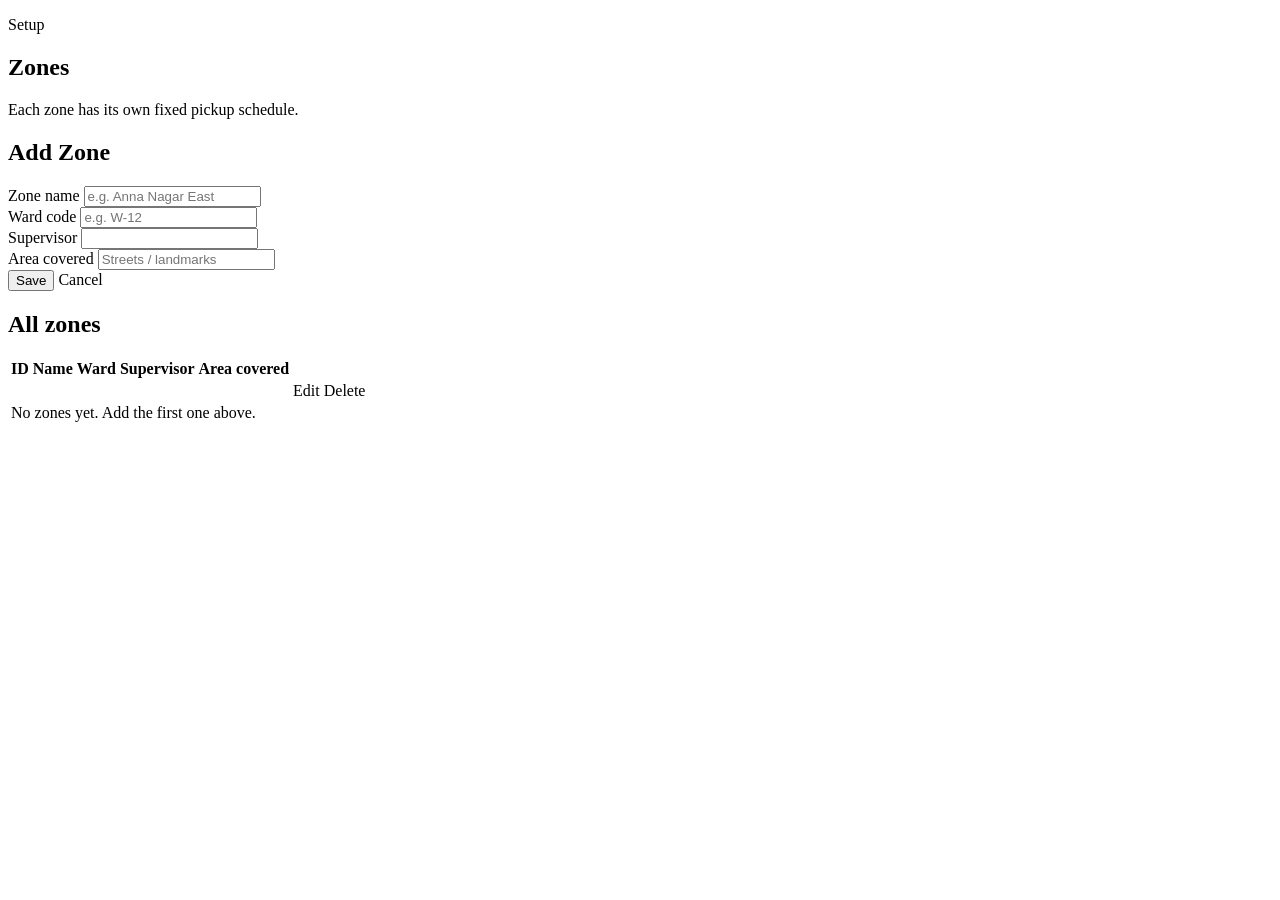
<file: src/main/resources/templates/zones.html>
<!DOCTYPE html>
<html lang="en" xmlns:th="http://www.thymeleaf.org">
<head>
    <meta charset="UTF-8">
    <meta name="viewport" content="width=device-width, initial-scale=1.0">
    <title>Zones - Waste Collection</title>
    <link rel="stylesheet" th:href="@{/css/style.css}">
</head>
<body>
<div class="app-shell">
    <div th:replace="~{fragments/layout :: sidebar}"></div>

    <main class="main-content">
        <div class="page-head">
            <div>
                <p class="page-eyebrow">Setup</p>
                <h2 class="page-title">Zones</h2>
                <p class="page-sub">Each zone has its own fixed pickup schedule.</p>
            </div>
        </div>

        <div th:replace="~{fragments/layout :: flash}"></div>

        <div class="panel">
            <h2 th:text="${editing} ? 'Edit Zone' : 'Add Zone'">Add Zone</h2>
            <form class="entry-form" th:action="@{/zones/save}" th:object="${zone}" method="post">
                <input type="hidden" th:field="*{id}">
                <div class="field">
                    <label for="name">Zone name</label>
                    <input type="text" th:field="*{name}" placeholder="e.g. Anna Nagar East" required maxlength="100">
                </div>
                <div class="field">
                    <label for="wardCode">Ward code</label>
                    <input type="text" th:field="*{wardCode}" placeholder="e.g. W-12" maxlength="20">
                </div>
                <div class="field">
                    <label for="supervisorName">Supervisor</label>
                    <input type="text" th:field="*{supervisorName}" maxlength="100">
                </div>
                <div class="field">
                    <label for="areaDescription">Area covered</label>
                    <input type="text" th:field="*{areaDescription}" placeholder="Streets / landmarks" maxlength="250">
                </div>
                <div class="form-actions">
                    <button type="submit" class="btn btn-primary" th:text="${editing} ? 'Update' : 'Save'">Save</button>
                    <a th:if="${editing}" class="btn btn-secondary" th:href="@{/zones}">Cancel</a>
                </div>
            </form>
        </div>

        <div class="panel">
            <h2>All zones <span class="hint" th:text="${#lists.size(zones)} + ' zones'"></span></h2>
            <div class="table-wrap">
                <table>
                    <thead>
                    <tr><th>ID</th><th>Name</th><th>Ward</th><th>Supervisor</th><th>Area covered</th><th></th></tr>
                    </thead>
                    <tbody>
                    <tr th:each="z : ${zones}">
                        <td class="num" th:text="${z.id}"></td>
                        <td><a th:href="@{/households(zoneId=${z.id})}" th:text="${z.name}"></a></td>
                        <td th:text="${z.wardCode}"></td>
                        <td th:text="${z.supervisorName}"></td>
                        <td th:text="${z.areaDescription}"></td>
                        <td class="actions">
                            <a class="btn btn-secondary btn-sm" th:href="@{/zones/edit/{id}(id=${z.id})}">Edit</a>
                            <a class="btn btn-danger btn-sm delete-link" th:href="@{/zones/delete/{id}(id=${z.id})}">Delete</a>
                        </td>
                    </tr>
                    <tr th:if="${#lists.isEmpty(zones)}">
                        <td colspan="6" class="empty">No zones yet. Add the first one above.</td>
                    </tr>
                    </tbody>
                </table>
            </div>
        </div>
    </main>
</div>

<script th:src="@{/js/script.js}"></script>
</body>
</html>
</file>
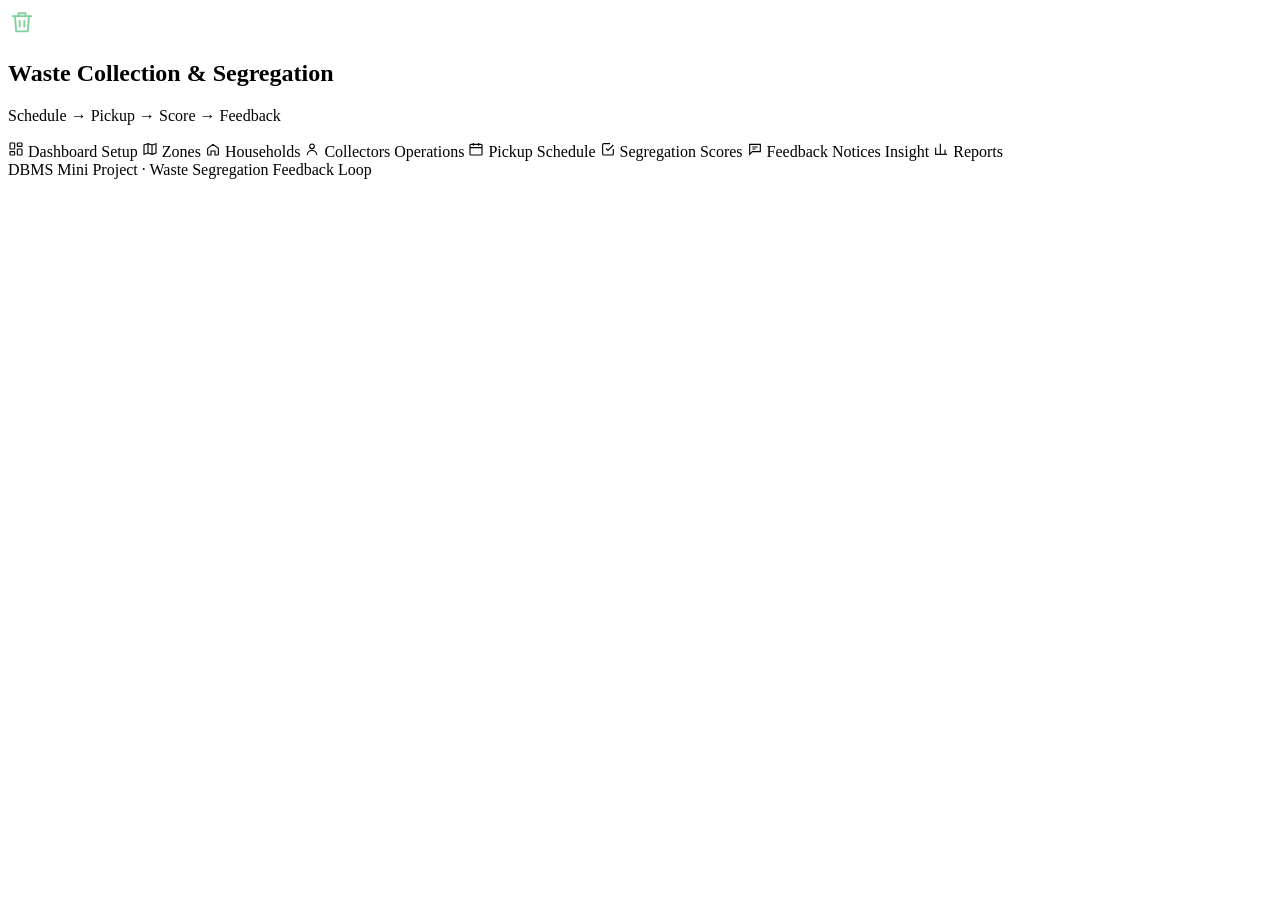
<file: src/main/resources/templates/fragments/layout.html>
<!DOCTYPE html>
<html xmlns:th="http://www.thymeleaf.org">
<body>

<aside th:fragment="sidebar" class="sidebar">
    <div class="sidebar-brand">
        <div class="mark">
            <svg width="28" height="28" viewBox="0 0 24 24" fill="none" stroke="#7fd19a" stroke-width="1.6" stroke-linecap="round" stroke-linejoin="round">
                <path d="M4 7h16"/>
                <path d="M9 7V4.5h6V7"/>
                <path d="M6 7l1 13h10l1-13"/>
                <path d="M10 11v5M14 11v5"/>
            </svg>
            <h1>Waste Collection &amp; Segregation</h1>
        </div>
        <p class="tagline">Schedule &rarr; Pickup &rarr; Score &rarr; Feedback</p>
        <div class="bin-dots" aria-hidden="true">
            <span style="background: var(--wet)"></span>
            <span style="background: var(--dry)"></span>
            <span style="background: var(--recycle)"></span>
            <span style="background: var(--hazard)"></span>
        </div>
    </div>

    <nav class="sidebar-nav">
        <a th:href="@{/}" th:classappend="${activePage == 'dashboard'} ? 'active'">
            <svg width="16" height="16" viewBox="0 0 24 24" fill="none" stroke="currentColor" stroke-width="1.7"><rect x="3" y="3" width="7" height="9" rx="1"/><rect x="14" y="3" width="7" height="5" rx="1"/><rect x="14" y="12" width="7" height="9" rx="1"/><rect x="3" y="16" width="7" height="5" rx="1"/></svg>
            Dashboard
        </a>

        <span class="nav-label">Setup</span>
        <a th:href="@{/zones}" th:classappend="${activePage == 'zones'} ? 'active'">
            <svg width="16" height="16" viewBox="0 0 24 24" fill="none" stroke="currentColor" stroke-width="1.7"><path d="M9 4L3 6v14l6-2 6 2 6-2V4l-6 2z"/><path d="M9 4v14M15 6v14"/></svg>
            Zones
        </a>
        <a th:href="@{/households}" th:classappend="${activePage == 'households'} ? 'active'">
            <svg width="16" height="16" viewBox="0 0 24 24" fill="none" stroke="currentColor" stroke-width="1.7"><path d="M4 11l8-6 8 6v9a1 1 0 0 1-1 1h-4v-6H9v6H5a1 1 0 0 1-1-1z"/></svg>
            Households
        </a>
        <a th:href="@{/collectors}" th:classappend="${activePage == 'collectors'} ? 'active'">
            <svg width="16" height="16" viewBox="0 0 24 24" fill="none" stroke="currentColor" stroke-width="1.7"><circle cx="12" cy="8" r="3.5"/><path d="M5 21c0-3.9 3.1-7 7-7s7 3.1 7 7"/></svg>
            Collectors
        </a>

        <span class="nav-label">Operations</span>
        <a th:href="@{/schedules}" th:classappend="${activePage == 'schedules'} ? 'active'">
            <svg width="16" height="16" viewBox="0 0 24 24" fill="none" stroke="currentColor" stroke-width="1.7"><rect x="3" y="5" width="18" height="16" rx="1.5"/><path d="M3 10h18M8 3v4M16 3v4"/></svg>
            Pickup Schedule
        </a>
        <a th:href="@{/scores}" th:classappend="${activePage == 'scores'} ? 'active'">
            <svg width="16" height="16" viewBox="0 0 24 24" fill="none" stroke="currentColor" stroke-width="1.7"><path d="M9 11l3 3 8-8"/><path d="M20 12v7a2 2 0 0 1-2 2H6a2 2 0 0 1-2-2V6a2 2 0 0 1 2-2h9"/></svg>
            Segregation Scores
        </a>
        <a th:href="@{/notices}" th:classappend="${activePage == 'notices'} ? 'active'">
            <svg width="16" height="16" viewBox="0 0 24 24" fill="none" stroke="currentColor" stroke-width="1.7"><path d="M4 5h16v11H8l-4 4z"/><path d="M8 9h8M8 12h5"/></svg>
            Feedback Notices
        </a>

        <span class="nav-label">Insight</span>
        <a th:href="@{/reports}" th:classappend="${activePage == 'reports'} ? 'active'">
            <svg width="16" height="16" viewBox="0 0 24 24" fill="none" stroke="currentColor" stroke-width="1.7"><path d="M4 20V10M11 20V4M18 20v-7"/><path d="M3 20h18"/></svg>
            Reports
        </a>
    </nav>

    <div class="sidebar-foot">DBMS Mini Project &middot; Waste Segregation Feedback Loop</div>
</aside>

<div th:fragment="flash">
    <div class="alert alert-success" th:if="${success}" th:text="${success}"></div>
    <div class="alert alert-error" th:if="${error}" th:text="${error}"></div>
</div>

</body>
</html>
</file>
